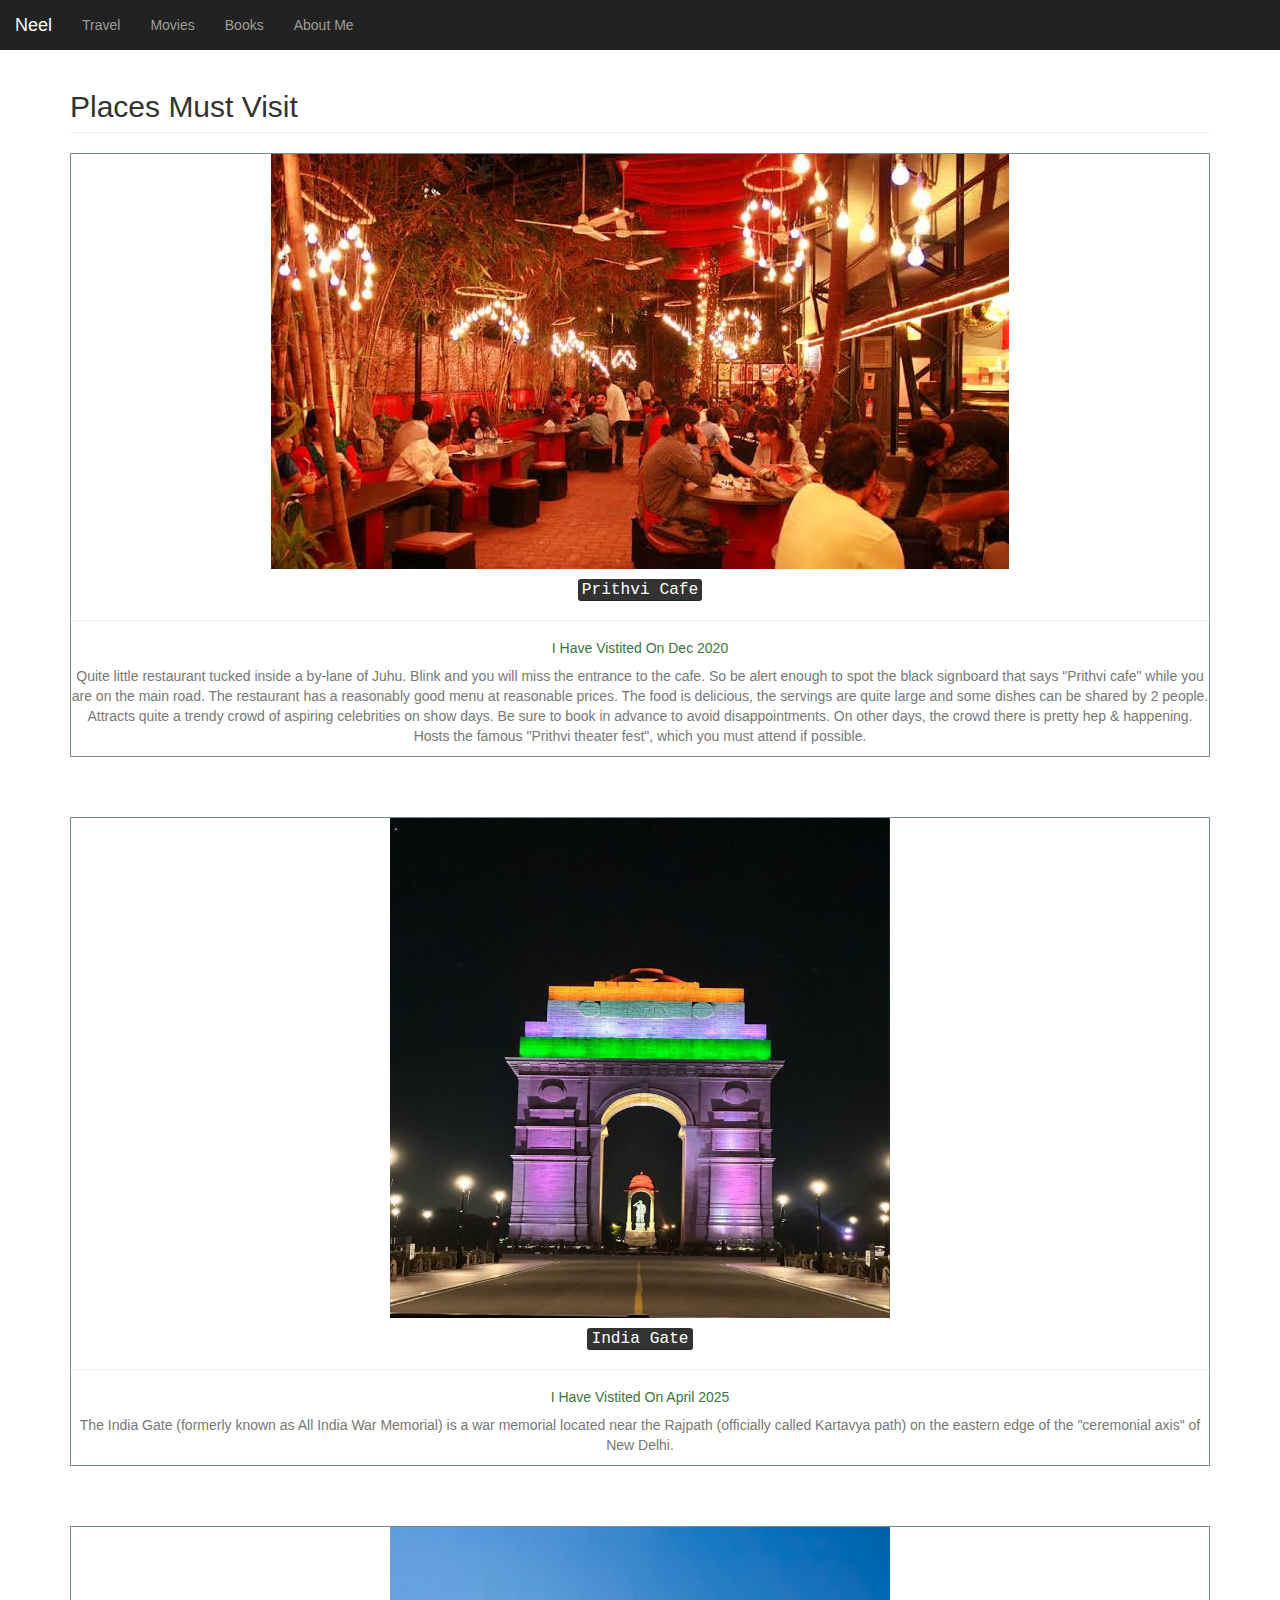
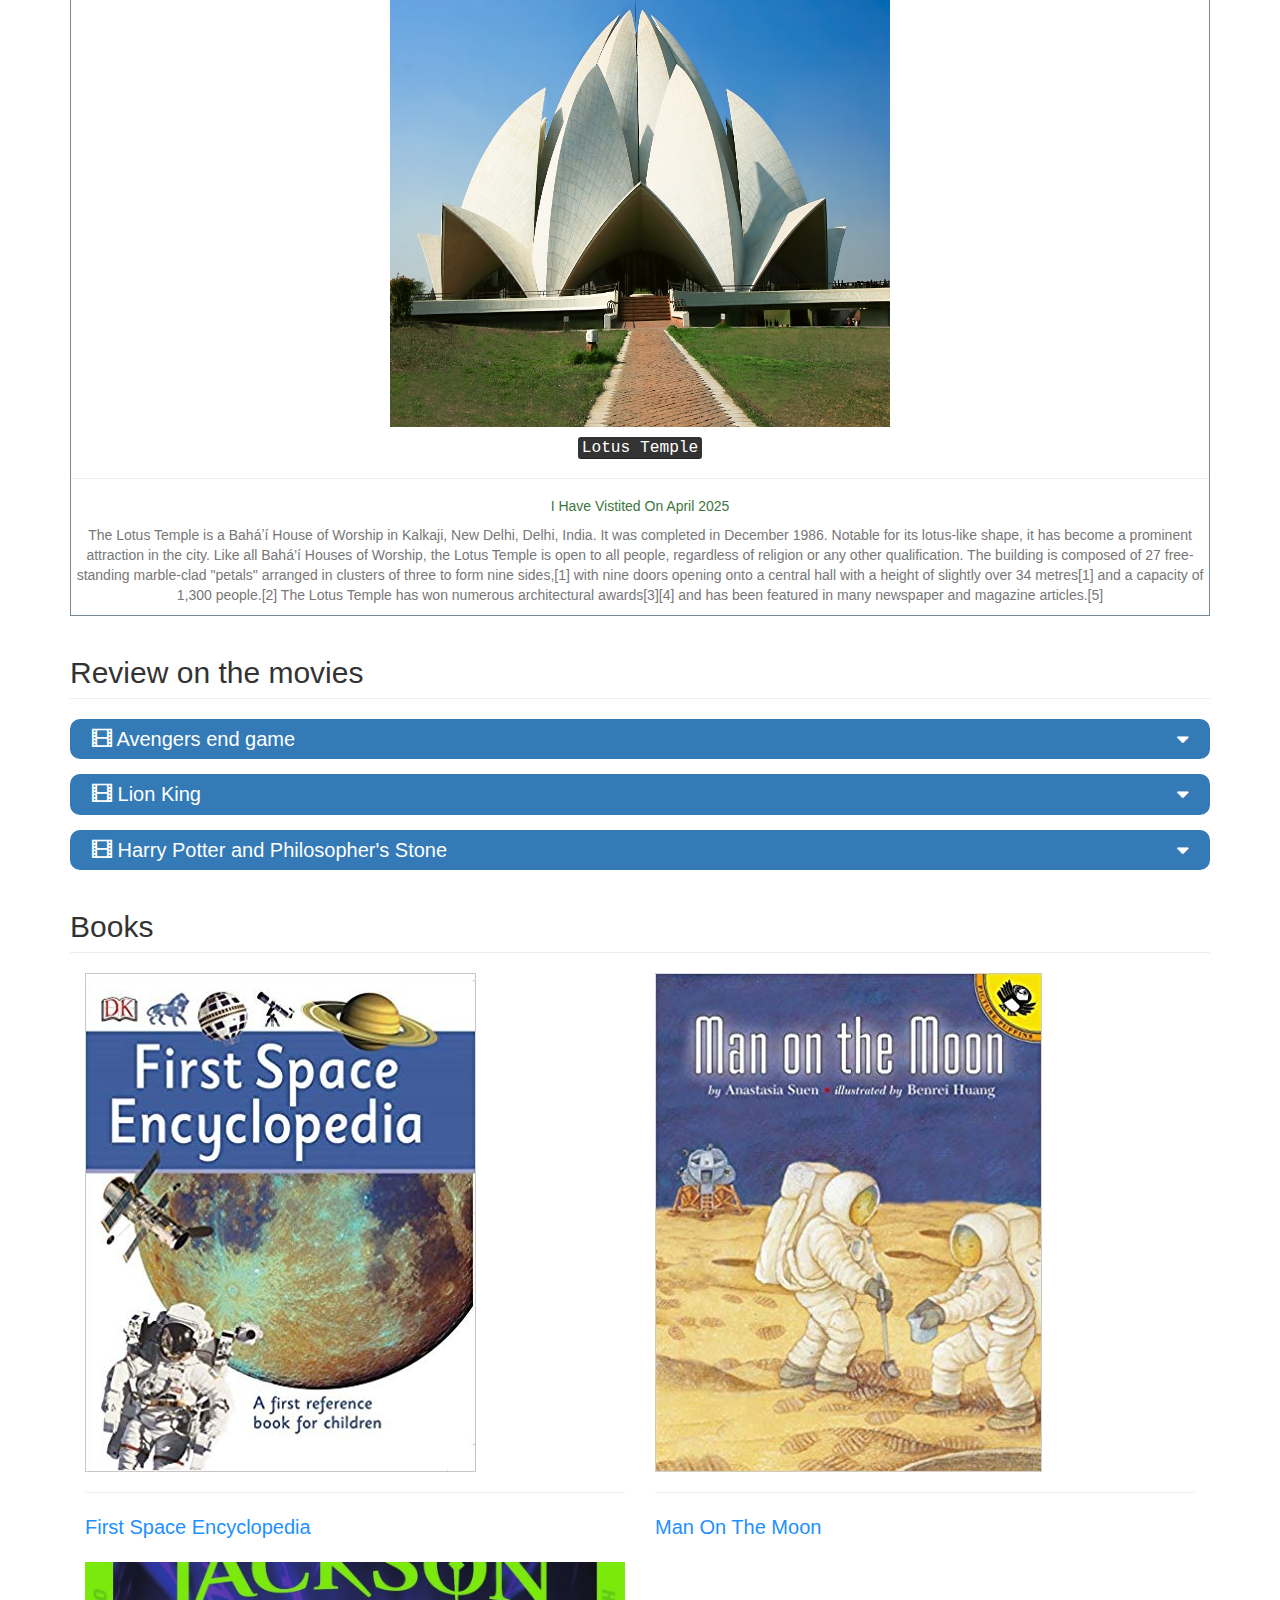
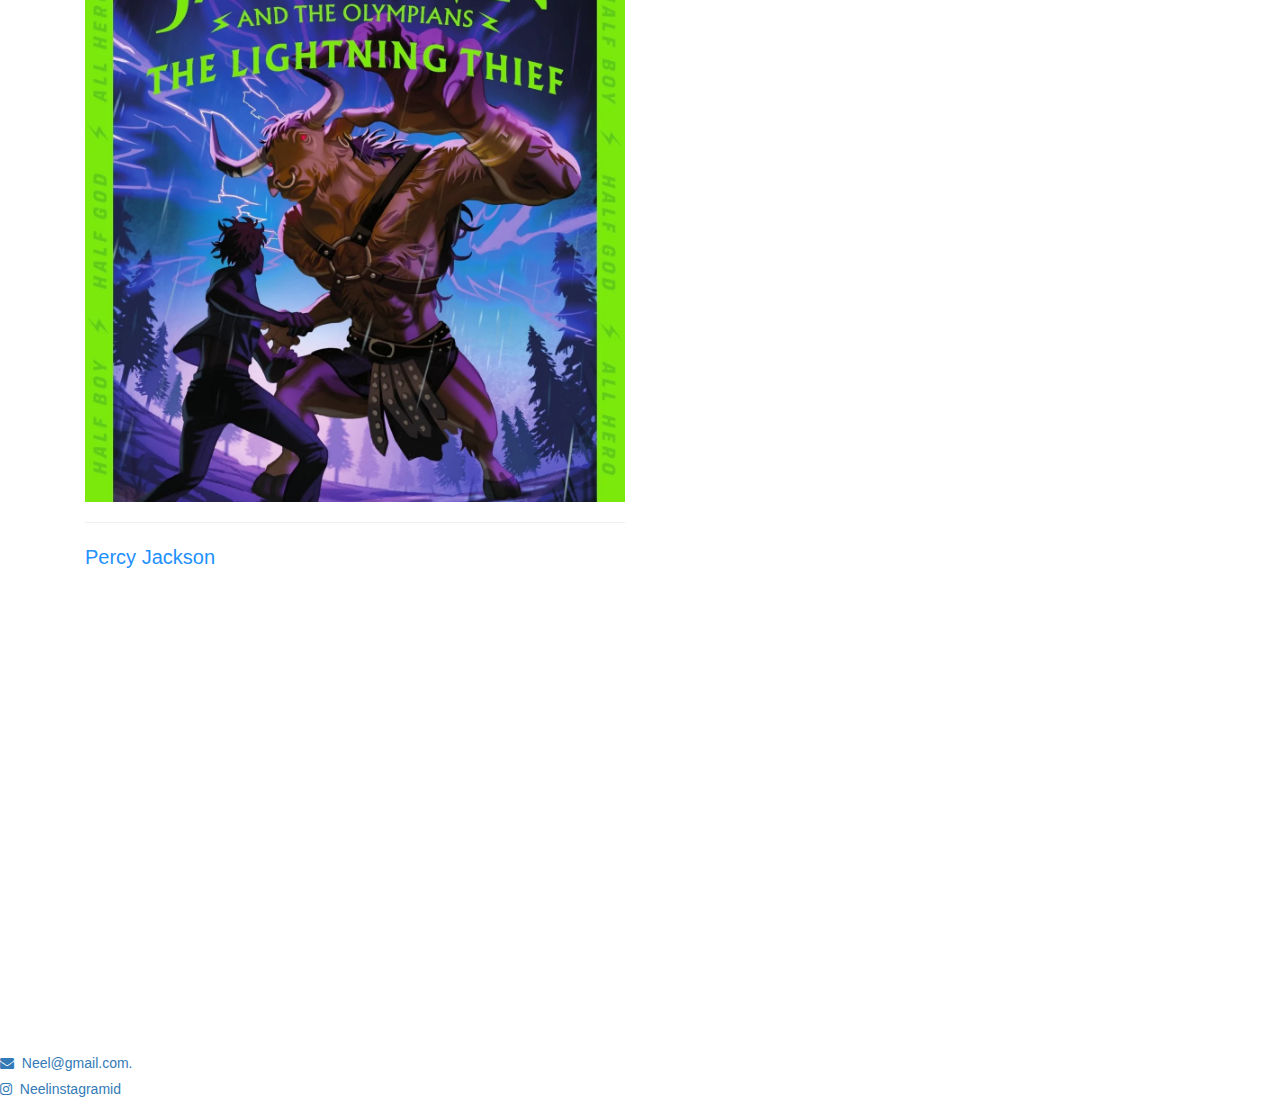
<file: index.html>
<!DOCTYPE html>
<html>
<head>
	<title>Blog</title>
<meta name="viewport" content="width=device-width, initial-scale=1">

<link rel="stylesheet" href="https://maxcdn.bootstrapcdn.com/bootstrap/3.4.0/css/bootstrap.min.css">

<script src="https://ajax.googleapis.com/ajax/libs/jquery/3.4.1/jquery.min.js"></script>

<script src="https://maxcdn.bootstrapcdn.com/bootstrap/3.4.0/js/bootstrap.min.js"></script>

<link rel="stylesheet" href="https://cdnjs.cloudflare.com/ajax/libs/font-awesome/4.7.0/css/font-awesome.min.css">

<link rel="stylesheet" href="style.css">

</head>

<body>


<!--Create your collasible nav bar here-->  


<nav class="navbar-inverse" style="position: sticky; top: 0; z-index: 999 ;">
  <div class="navbar-header">
 <button type="button" class="navbar-toggle" data-toggle="collapse" data-target="#menu1">
 <span class="icon-bar"></span>
 <span class="icon-bar"></span>
 <span class="icon-bar"></span>
 </button>
 <a class="navbar-brand" href="#">Neel</a>
  </div>
  <div id="menu1" class="collapse navbar-collapse" >
    <ul class="nav navbar-nav">
      <li><a href="#travel1">Travel</a></li>
      <li><a href="#Movies">Movies</a></li>
      <li><a href="#books">Books</a></li>
      <li><a href="#writing">About Me</a></li>
    </ul>
  </div>
  
</nav>
<div class="container">

  <h2 class="page-header" id="travel1">
   Places Must Visit
  </h2>
 <center>
  <div class="travel-info">
  <img src="trave1.jpeg" alt="">
  <h4 class="text-capitalize">
    <kbd>prithvi cafe </kbd>
  </h4>
  <hr>
  <h5 class="text-success text-capitalize"> I have vistited on dec 2020</h5>
  <p class="text-muted">Quite little restaurant tucked inside a by-lane of Juhu.  Blink and you will miss the entrance to the cafe.  So be alert enough to spot the black signboard that says "Prithvi cafe" while you are on the main road. The restaurant has a reasonably good menu at reasonable prices.  The food is delicious, the servings are quite large and some dishes can be shared by 2 people. Attracts quite a trendy crowd of aspiring celebrities on show days.  Be sure  to book in advance to avoid disappointments. On other days, the crowd there is pretty hep & happening. Hosts the famous "Prithvi theater fest", which you must attend if possible. </p>
  </div>
 </center>
 <br>
 <br>
 <br>
 <center>
  <div class="travel-info">
  <img src="India_Gate_on_the_evening_of_77th_Independence_day.jpg" alt="" height="500" width="500"> 
  <h4 class="text-capitalize">
    <kbd> India Gate </kbd>
  </h4>
  <hr>
  <h5 class="text-success text-capitalize"> I have vistited on april 2025</h5>
  <p class="text-muted">The India Gate (formerly known as All India War Memorial) is a war memorial located near the Rajpath (officially called Kartavya path) on the eastern edge of the "ceremonial axis" of New Delhi. 
 </center>
 <br>
 <br>
 <br>
 <center>
  <div class="travel-info">
  <img src="Lotus temple.jpeg" alt="" height="500" width="500"> 
  <h4 class="text-capitalize">
    <kbd> Lotus Temple </kbd>
  </h4>
  <hr>
  <h5 class="text-success text-capitalize"> I have vistited on april 2025</h5>
  <p class="text-muted">The Lotus Temple is a Baháʼí House of Worship in Kalkaji, New Delhi, Delhi, India. It was completed in December 1986. Notable for its lotus-like shape, it has become a prominent attraction in the city. Like all Bahá’í Houses of Worship, the Lotus Temple is open to all people, regardless of religion or any other qualification. The building is composed of 27 free-standing marble-clad "petals" arranged in clusters of three to form nine sides,[1] with nine doors opening onto a central hall with a height of slightly over 34 metres[1] and a capacity of 1,300 people.[2] The Lotus Temple has won numerous architectural awards[3][4] and has been featured in many newspaper and magazine articles.[5]
 </center>




 <h2 class="page-header"id="Movies">
 Review on the movies
 </h2>
 <div class="bg-primary movie-head" data-toggle="collapse" data-target="#Avengers" >
  <span class="glyphicon glyphicon-film"> </span> Avengers end game <i class="fa fa-sort-desc"></i>
 </div>
 <div id="Avengers" class="collapse"> 
  <div class="movietext">

  
  <img src="movie1.jpeg" alt="" class="img-responsive img-thumbnail">
  <h5 class="text-success text-capitalize">
Excellent film to watch
<span class="glyphicon glyphicon-star"></span>
<span class="glyphicon glyphicon-star"></span>
<span class="glyphicon glyphicon-star"></span>
<span class="glyphicon glyphicon-star"></span>
<span class="glyphicon glyphicon-star"></span>
  </h5> 
  <p>
    I watched it today with my kids and they loved it. You should have a minimal previous understanding of the story, or you will miss 40% of the fun. You should watch Infinity War, Civil War, Black Panther, Age of Ultron, Ant-Man and the Wasp before watching Avengers: Endgame. The entire movie pays homage to most of the other Marvel superhero movies. You will enjoy it a lot. There is, at the beginning of the movie, a (spoiler alert) head dismemberment that is quite impressive. The movie is based on
  </p>
</div>
 </div>


 <div class="bg-primary movie-head" data-toggle="collapse" data-target="#Lionking" >
  <span class="glyphicon glyphicon-film"> </span> Lion King <i class="fa fa-sort-desc"></i>
 </div>
 <div id="Lionking" class="collapse"> 
  <div class="movietext">

  
  <img src="movie2.jpg" alt="" class="img-responsive img-thumbnail">
  <h5 class="text-success text-capitalize">
Excellent film to watch
<span class="glyphicon glyphicon-star"></span>
<span class="glyphicon glyphicon-star"></span>
<span class="glyphicon glyphicon-star"></span>
<span class="glyphicon glyphicon-star"></span>
  </h5> 
  <p>
    I loved it. The story shows how a young lion prince, after the murder of his father, flees his kingdom only to learn the true meaning of responsibility and bravery. This movie is worth a watch for its gorgeous visuals and cinematography. The music was phenomenal. Beyoncé really brought Nala to live but the show stealers were Timon and Pumba. Kids would love it.
    </p>
</div>
 </div>


 <div class="bg-primary movie-head" data-toggle="collapse" data-target="#Harrypotter" >
  <span class="glyphicon glyphicon-film"> </span> Harry Potter and Philosopher's Stone <i class="fa fa-sort-desc"></i>
 </div>
 <div id="Harrypotter" class="collapse"> 
  <div class="movietext">

  
  <img src="Harry_Potter_and_the_Philosopher's_Stone_banner.jpg" alt="" class="img-responsive img-thumbnail">
  <h5 class="text-success text-capitalize">
Excellent film to watch
<span class="glyphicon glyphicon-star"></span>
<span class="glyphicon glyphicon-star"></span>
<span class="glyphicon glyphicon-star"></span>
<span class="glyphicon glyphicon-star"></span>
<span class="glyphicon glyphicon-star"></span>
  </h5> 
  <p>
    Harry Potter movies are the most favorite movies of all time for me since my childhood. Once I watched Harry Potter, first movie, Harry Potter and the Sorcerer's Stone, I was obsessed with it and couldn't stop watching the other episodes. Honestly, my childhood was profoundly influenced by the world of Harry Potter.  Role-playing as a cast in Harry Potter movies, debating which Hogwarts house we belonged to, and shouting out magic spells to each other, with my friends, were the best fun and indelible memories of my childhood.
    </p>
</div>
 </div>

 <h2 class="page-header " id="books">
  Books
 </h2>
 <div class="col-lg-6 col-md-6 col-sm-6 col-xs-6 bbookk">
<img src="s1.jpg" class="img-responsive" >
<hr>
<a href="https://www.amazon.sg/First-Space-Encyclopedia-Reference-Galaxy/dp/1465443436/ref=sr_1_1?crid=17WI67HU46044&dib=eyJ2IjoiMSJ9.[base64].208lwYlCOLF4Ay8S8kwGCDJrJfU1Z-IGJuwmFwbFbMk&dib_tag=se&keywords=first+space+encyclopedia&qid=1745044273&sprefix=first+space+e%2Caps%2C259&sr=8-1" target="_blank">
 First Space Encyclopedia 
</a>
 </div>



 <div class="col-lg-6 col-md-6 col-sm-6 col-xs-6 bbookk">
  <img src="s2.jpg" class="img-responsive" >
  <hr>
  <a href="https://www.amazon.sg/Man-Moon-Anastasia-Suen/dp/0140565981/ref=sr_1_5?crid=1HHEVRPFQIDXI&dib=eyJ2IjoiMSJ9.[base64].Xa1vo3f9Xi9Hgv5UiSo8EgYbukpj1Kcw2jZGLouwHMM&dib_tag=se&keywords=man+on+the+moon&qid=1745044722&sprefix=man+on+the+moon%2Caps%2C260&sr=8-5" target="_blank">
   Man On The Moon
  </a>
   </div>




   <div class="col-lg-6 col-md-6 col-sm-6 col-xs-6 bbookk">
    <img src="percy-jackson-and-the-lightning-thief-book-1-by-riordan-rick-9780141346809-red-kangaroo-books-293880.webp" class="img-responsive" >
    <hr>
    <a href="https://www.amazon.sg/Percy-Jackson-Lightning-Thief-Book/dp/0141346809/ref=sr_1_1?crid=1K35Y49IXCNUM&dib=eyJ2IjoiMSJ9.[base64].QaN3jViyeS7EGkmbs_9jkwmJIZTuLDa707z9Wvy8QWA&dib_tag=se&keywords=percy+jackson+and+the+lightning+thief&qid=1745044957&sprefix=percy+jac%2Caps%2C253&sr=8-1" target="_blank" >
     Percy Jackson
    </a>
     </div>


</div>


      
    


  
<!--
Start coding from here
-->
    
    
    

    
    
    
    
    
    
    
    
    
    
    
    
    
    
    
  <section id="contact">
    <iframe src="https://www.google.com/maps/embed?pb=!1m14!1m8!1m3!1d15078.353856082635!2d72.8906491!3d19.1257017!3m2!1i1024!2i768!4f13.1!3m3!1m2!1s0x0%3A0xacf72f56793d190a!2sWHITEHAT%20EDUCATION%20TECHNOLOGY%20PVT%20LTD!5e0!3m2!1sen!2sin!4v1573468987088!5m2!1sen!2sin" height="450" frameborder="0"  allowfullscreen=""></iframe>


        <div class="contact_1" >

           <a href="mailto:my@gmail.com?Subject=Hi">
               <h5><i class="fa fa-envelope"></i>&nbsp;&nbsp;Neel@gmail.com.</h5>
            </a> 

           <a href="#"> 
               <h5><i class="fa fa-instagram" ></i>&nbsp;&nbsp;Neelinstagramid</h5>
            </a> 
        </div>
</section>


</body>
</html>
</file>
<file: style.css>
#contact iframe
{
    width: 100%;
}
.travel-info{
border: 1px solid lightslategrey;
}
.movie-head{
    font-size: 20px;
    padding: 6px 22px;
    border-radius: 10px;
    margin-bottom: 15px;


}
.movie-head i{
float: right
}
.movietext span{
    color: rgb(255, 179, 0) ;
}
.bbookk{
    margin-bottom: 20px;

}
.bbookk a{
    font-size: 20px;
    color: dodgerblue;
    text-decoration: none;
}
</file>
